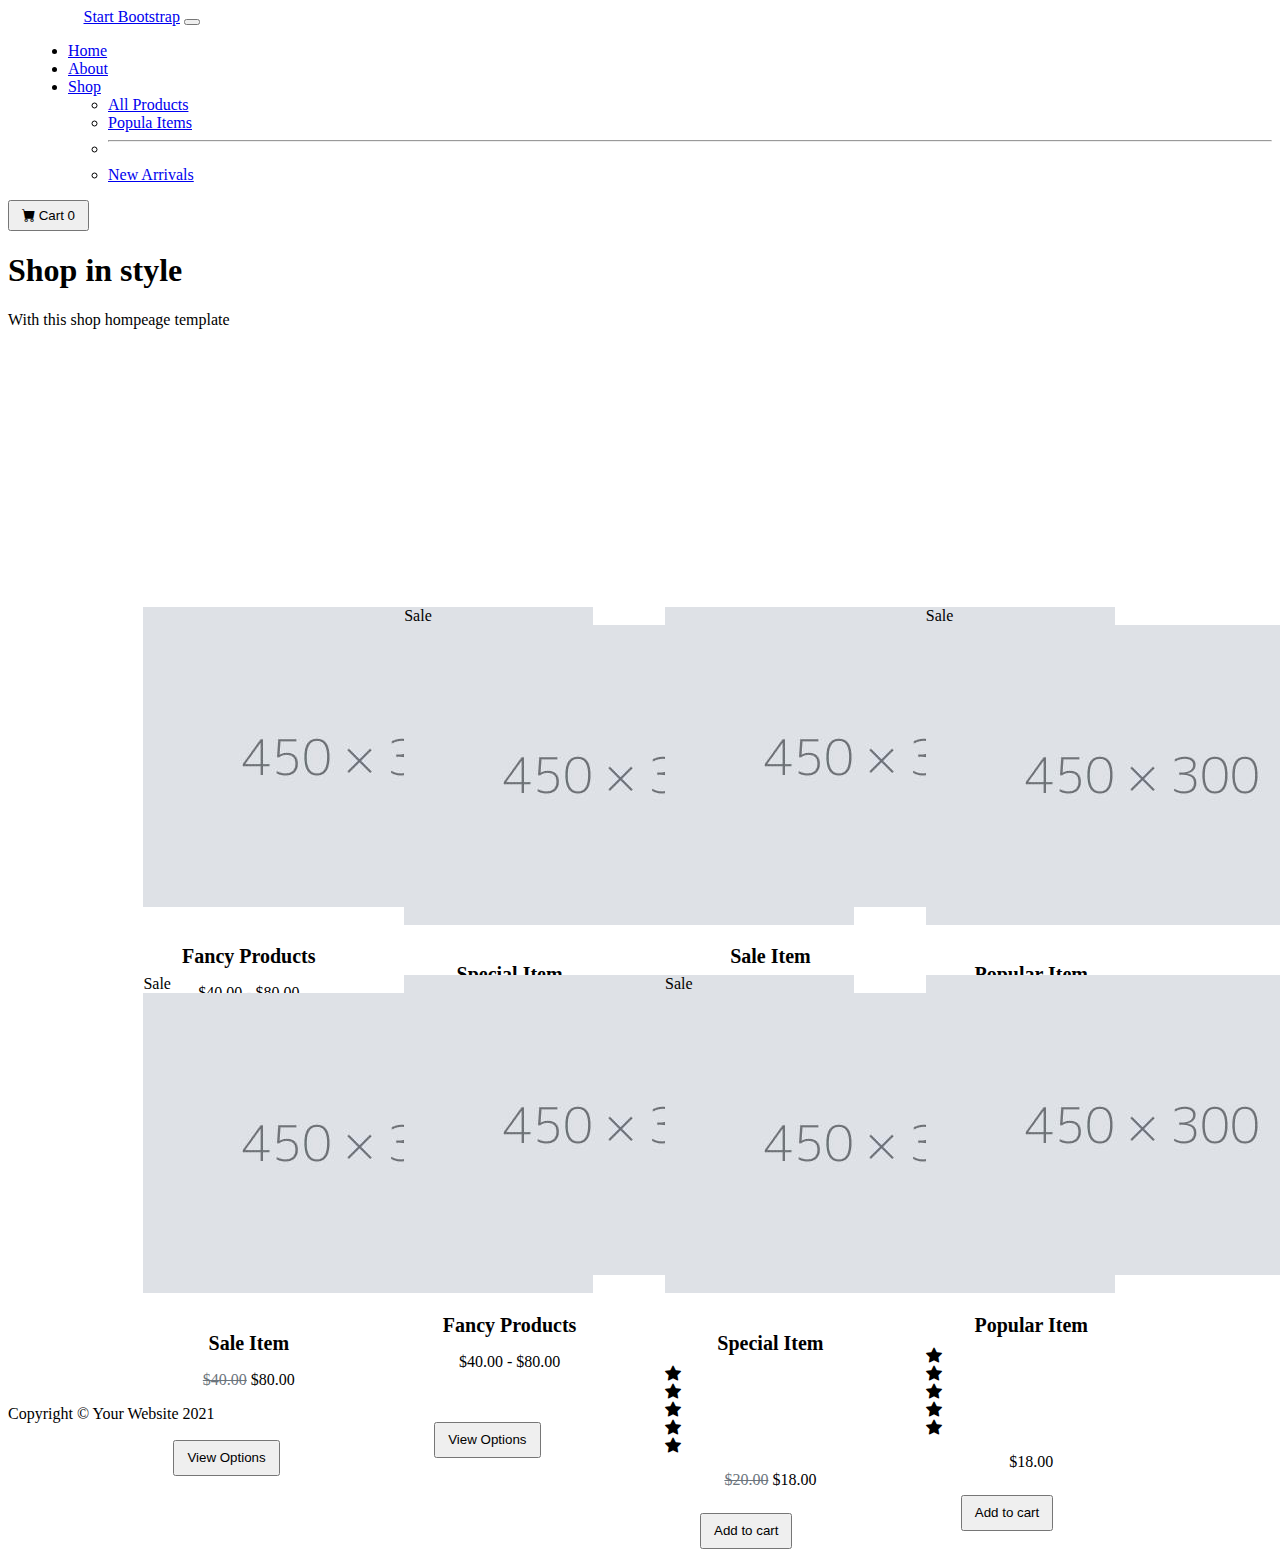
<file: Bootstrap Project-1/index.html>
<!doctype html>
<html lang="en">
  <head>
    <!-- Required meta tags -->
    <meta charset="utf-8">
    <meta name="viewport" content="width=device-width, initial-scale=1">
    <link rel="stylesheet" type="text/css" href="css/style.css">
    <link href="https://cdn.jsdelivr.net/npm/bootstrap@5.0.2/dist/css/bootstrap.min.css" rel="stylesheet" integrity="sha384-EVSTQN3/azprG1Anm3QDgpJLIm9Nao0Yz1ztcQTwFspd3yD65VohhpuuCOmLASjC" crossorigin="anonymous">

    <!-- Bootstrap CSS -->
    <link href="https://cdn.jsdelivr.net/npm/bootstrap@5.0.2/dist/css/bootstrap.min.css" rel="stylesheet" integrity="sha384-EVSTQN3/azprG1Anm3QDgpJLIm9Nao0Yz1ztcQTwFspd3yD65VohhpuuCOmLASjC" crossorigin="anonymous">

    <!-- -----icons bootstrap----- -->
    <link href="https://cdn.jsdelivr.net/npm/bootstrap-icons@1.5.0/font/bootstrap-icons.css" rel="stylesheet" />

    <title>Start Homepage - Bootstrap</title>
  </head>
  <body>
    
    <nav class="navbar navbar-expand-lg navbar-light bg-light">
  <div class="container-fluid">
    <a class="navbar-brand" href="#" id="strap">Start Bootstrap</a>
    <button class="navbar-toggler" type="button" data-bs-toggle="collapse" data-bs-target="#navbarSupportedContent" aria-controls="navbarSupportedContent" aria-expanded="false" aria-label="Toggle navigation">
      <span class="navbar-toggler-icon"></span>
    </button>
    <div class="collapse navbar-collapse" id="navbarSupportedContent">
      <ul class="navbar-nav me-auto mb-2 mb-lg-0" id="item">
        <li class="nav-item" >
          <a class="nav-link active" aria-current="page" href="#">Home</a>
        </li>
        <li class="nav-item">
          <a class="nav-link" href="#">About</a>
        </li>
        <li class="nav-item dropdown">
          <a class="nav-link dropdown-toggle" href="#" id="navbarDropdown" role="button" data-bs-toggle="dropdown" aria-expanded="false">
            Shop
          </a>
          <ul class="dropdown-menu" aria-labelledby="navbarDropdown">
            <li><a class="dropdown-item" href="#">All Products</a></li>
            <li><a class="dropdown-item" href="#">Popula Items</a></li>
            <li><hr class="dropdown-divider"></li>
            <li><a class="dropdown-item" href="#">New Arrivals</a></li>
          </ul>
        </li>
        
      </ul>


      <!-- <form class="d-flex">
        <input class="form-control me-2" type="search" placeholder="Search" aria-label="Search">
        <button class="btn btn-outline-success" type="submit">Search</button>
      </form> -->
      <button class="btn btn-outline-dark" type="submit" id="cart">
                            <i class="bi-cart-fill me-1"></i>
                            Cart
                            <span class="badge bg-dark text-white ms-1 rounded-pill">0</span>
                        </button>
    </div>
  </div>
</nav>

 

<div class="bg-dark text-secondary px-4 py-5 text-center">
    <div class="py-5">
      <div class="text-center text-white">
                    <h1 class="display-4 fw-bolder">Shop in style</h1>
                    <p class="lead fw-normal text-white-50 mb-0">With this shop hompeage template</p>
                </div>
    </div>
  </div>
    


<!-- ---------------cards----------- -->
<section class="sec">
  <div class="container1">
              <div class="card" style="width: 210.8px; height: 320.48031496px;">
            <img src="image/card.png" class="card-img-top" alt="...">
            <div class="card-body">
              <h5 class="card-title"><b>Fancy Products</b></h5>
              <p class="card-text">$40.00 - $80.00</p>
              <button class="btn btn-outline-dark " type="submit" id="btn-card">
                            
                            View Options 
                            
                        </button>
              <!-- <a href="#" class="btn btn-primary">Go somewhere</a> -->
            </div>
          </div>

              <div class="card" style="width: 210.8px; height: 317.48031496px;">
                <div class="badge bg-dark text-white position-absolute" style="top: 0.5rem; right: 0.5rem">Sale</div>
            <img src="image/card.png" class="card-img-top" alt="...">
            <div class="card-body">
              <h5 class="card-title"><b>Special Item</b></h5>
              <div class="d-flex justify-content-center small text-warning mb-2">
                                        <div class="bi-star-fill"></div>
                                        <div class="bi-star-fill"></div>
                                        <div class="bi-star-fill"></div>
                                        <div class="bi-star-fill"></div>
                                        <div class="bi-star-fill"></div>
                                    </div>
              <p class="card-text"><strike>$20.00</strike> $18.00</p>
              <button class="btn btn-outline-dark " type="submit" id="btn-card2" >
                            
                           Add to cart 
                            
                        </button>
              <!-- <a href="#" class="btn btn-primary">Go somewhere</a> -->
            </div>
          </div>

          <div class="card" style="width: 210.8px; height: 317.48031496px;">
            <img src="image/card.png" class="card-img-top" alt="...">
            <div class="card-body">
              <h5 class="card-title"><b>Sale Item</b></h5>
              <p class="card-text"><strike>$40.00</strike> $80.00</p>
              <button class="btn btn-outline-dark " type="submit" id="btn-card">
                            
                            View Options 
                            
                        </button>
              <!-- <a href="#" class="btn btn-primary">Go somewhere</a> -->
            </div>
          </div>

          <div class="card" style="width: 210.8px; height: 317.48031496px;">
            <div class="badge bg-dark text-white position-absolute" style="top: 0.5rem; right: 0.5rem">Sale</div>
            <img src="image/card.png" class="card-img-top" alt="...">
            <div class="card-body">
              <h5 class="card-title"><b>Popular Item</b></h5>
              <div class="d-flex justify-content-center small text-warning mb-2">
                                        <div class="bi-star-fill"></div>
                                        <div class="bi-star-fill"></div>
                                        <div class="bi-star-fill"></div>
                                        <div class="bi-star-fill"></div>
                                        <div class="bi-star-fill"></div>
                                    </div>
              <p class="card-text"> $18.00</p>
              <button class="btn btn-outline-dark " type="submit" id="btn-card2" >
                            
                           Add to cart 
                            
                        </button>
              <!-- <a href="#" class="btn btn-primary">Go somewhere</a> -->
            </div>
          </div>

  </div>



  <!-- ----------------------row 2 card-------------------- -->
<div class="container2">
  <div class="card" style="width: 210.8px; height: 320.48031496px;">
            <div class="badge bg-dark text-white position-absolute" style="top: 0.5rem; right: 0.5rem">Sale</div>
            <img src="image/card.png" class="card-img-top" alt="...">
            <div class="card-body">
             <h5 class="card-title"><b>Sale Item</b></h5>
              <p class="card-text"><strike>$40.00</strike> $80.00</p>
              <button class="btn btn-outline-dark " type="submit" id="btn-card">
                            
                            View Options 
                            
                        </button>
              
              <!-- <a href="#" class="btn btn-primary">Go somewhere</a> -->
            </div>
          </div>

              <div class="card" style="width: 210.8px; height: 317.48031496px;">
            <img src="image/card.png" class="card-img-top" alt="...">
            <div class="card-body">
              <h5 class="card-title"><b>Fancy Products</b></h5>
              <p class="card-text">$40.00 - $80.00</p>
              <button class="btn btn-outline-dark " type="submit" id="btn-card">
                            
                            View Options 
                            
                        </button>
              <!-- <a href="#" class="btn btn-primary">Go somewhere</a> -->
            </div>
          </div>

          <div class="card" style="width: 210.8px; height: 317.48031496px;">
            <div class="badge bg-dark text-white position-absolute" style="top: 0.5rem; right: 0.5rem">Sale</div>
            <img src="image/card.png" class="card-img-top" alt="...">
            <div class="card-body">
              <h5 class="card-title"><b>Special Item</b></h5>
              <div class="d-flex justify-content-center small text-warning mb-2">
                                        <div class="bi-star-fill"></div>
                                        <div class="bi-star-fill"></div>
                                        <div class="bi-star-fill"></div>
                                        <div class="bi-star-fill"></div>
                                        <div class="bi-star-fill"></div>
                                    </div>
              <p class="card-text"><strike>$20.00</strike> $18.00</p>
              <button class="btn btn-outline-dark " type="submit" id="btn-card2" >
                            
                           Add to cart 
                            
                        </button>
              <!-- <a href="#" class="btn btn-primary">Go somewhere</a> -->
            </div>
          </div>

          <div class="card" style="width: 210.8px; height: 317.48031496px;">
            <img src="image/card.png" class="card-img-top" alt="...">
            <div class="card-body">
             <h5 class="card-title"><b>Popular Item</b></h5>
              <div class="d-flex justify-content-center small text-warning mb-2">
                                        <div class="bi-star-fill"></div>
                                        <div class="bi-star-fill"></div>
                                        <div class="bi-star-fill"></div>
                                        <div class="bi-star-fill"></div>
                                        <div class="bi-star-fill"></div>
                                    </div>
              <p class="card-text"> $18.00</p>
              <button class="btn btn-outline-dark " type="submit" id="btn-card2" >
                            
                           Add to cart 
                            
                        </button>
              <!-- <a href="#" class="btn btn-primary">Go somewhere</a> -->
            </div>
          </div>
  </div>
</section>


<footer class="py-5 bg-dark footer">
            <div class="container"><p class="m-0 text-center text-white">Copyright © Your Website 2021</p></div>
        </footer>
    <!-- Optional JavaScript; choose one of the two! -->

    <!-- Option 1: Bootstrap Bundle with Popper -->
    <script src="https://cdn.jsdelivr.net/npm/bootstrap@5.0.2/dist/js/bootstrap.bundle.min.js" integrity="sha384-MrcW6ZMFYlzcLA8Nl+NtUVF0sA7MsXsP1UyJoMp4YLEuNSfAP+JcXn/tWtIaxVXM" crossorigin="anonymous"></script>

    <!-- Option 2: Separate Popper and Bootstrap JS -->
    <!--
    <script src="https://cdn.jsdelivr.net/npm/@popperjs/core@2.9.2/dist/umd/popper.min.js" integrity="sha384-IQsoLXl5PILFhosVNubq5LC7Qb9DXgDA9i+tQ8Zj3iwWAwPtgFTxbJ8NT4GN1R8p" crossorigin="anonymous"></script>
    <script src="https://cdn.jsdelivr.net/npm/bootstrap@5.0.2/dist/js/bootstrap.min.js" integrity="sha384-cVKIPhGWiC2Al4u+LWgxfKTRIcfu0JTxR+EQDz/bgldoEyl4H0zUF0QKbrJ0EcQF" crossorigin="anonymous"></script>
    -->
  </body>
</html>
</file>
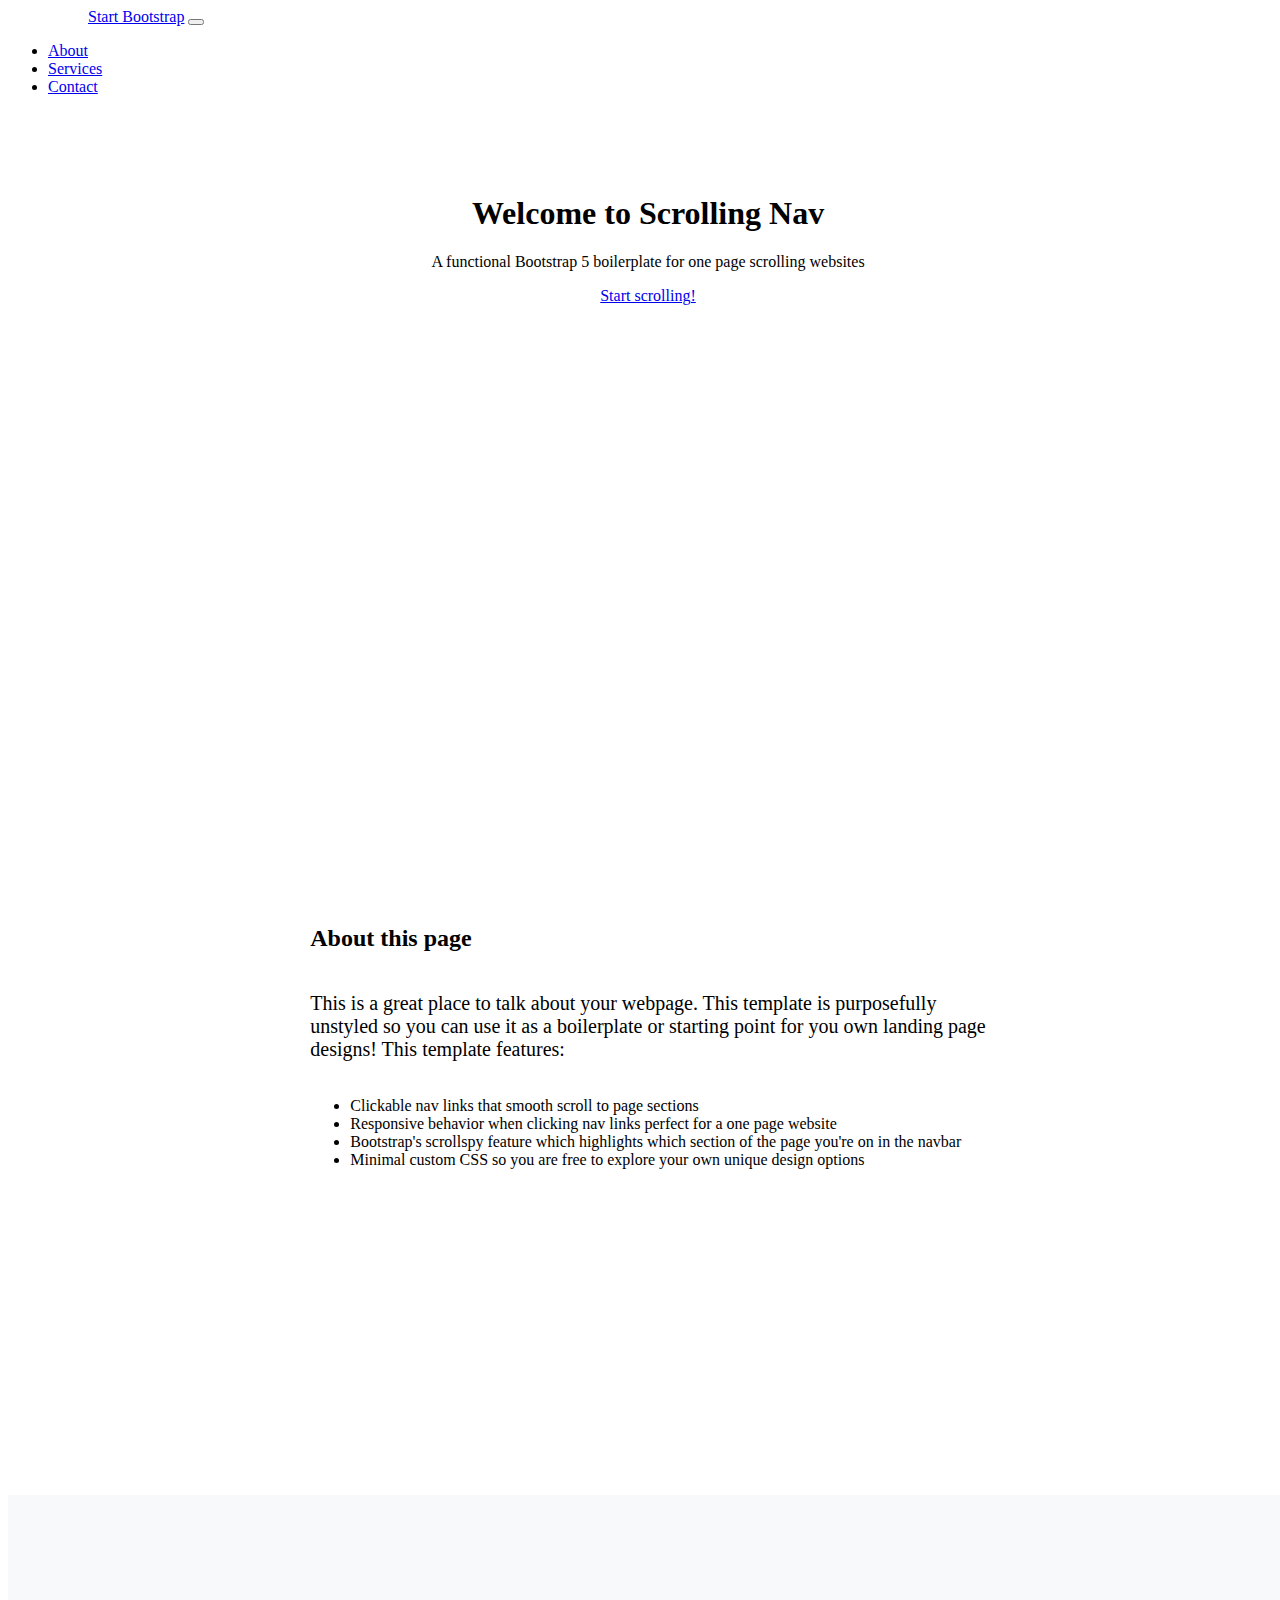
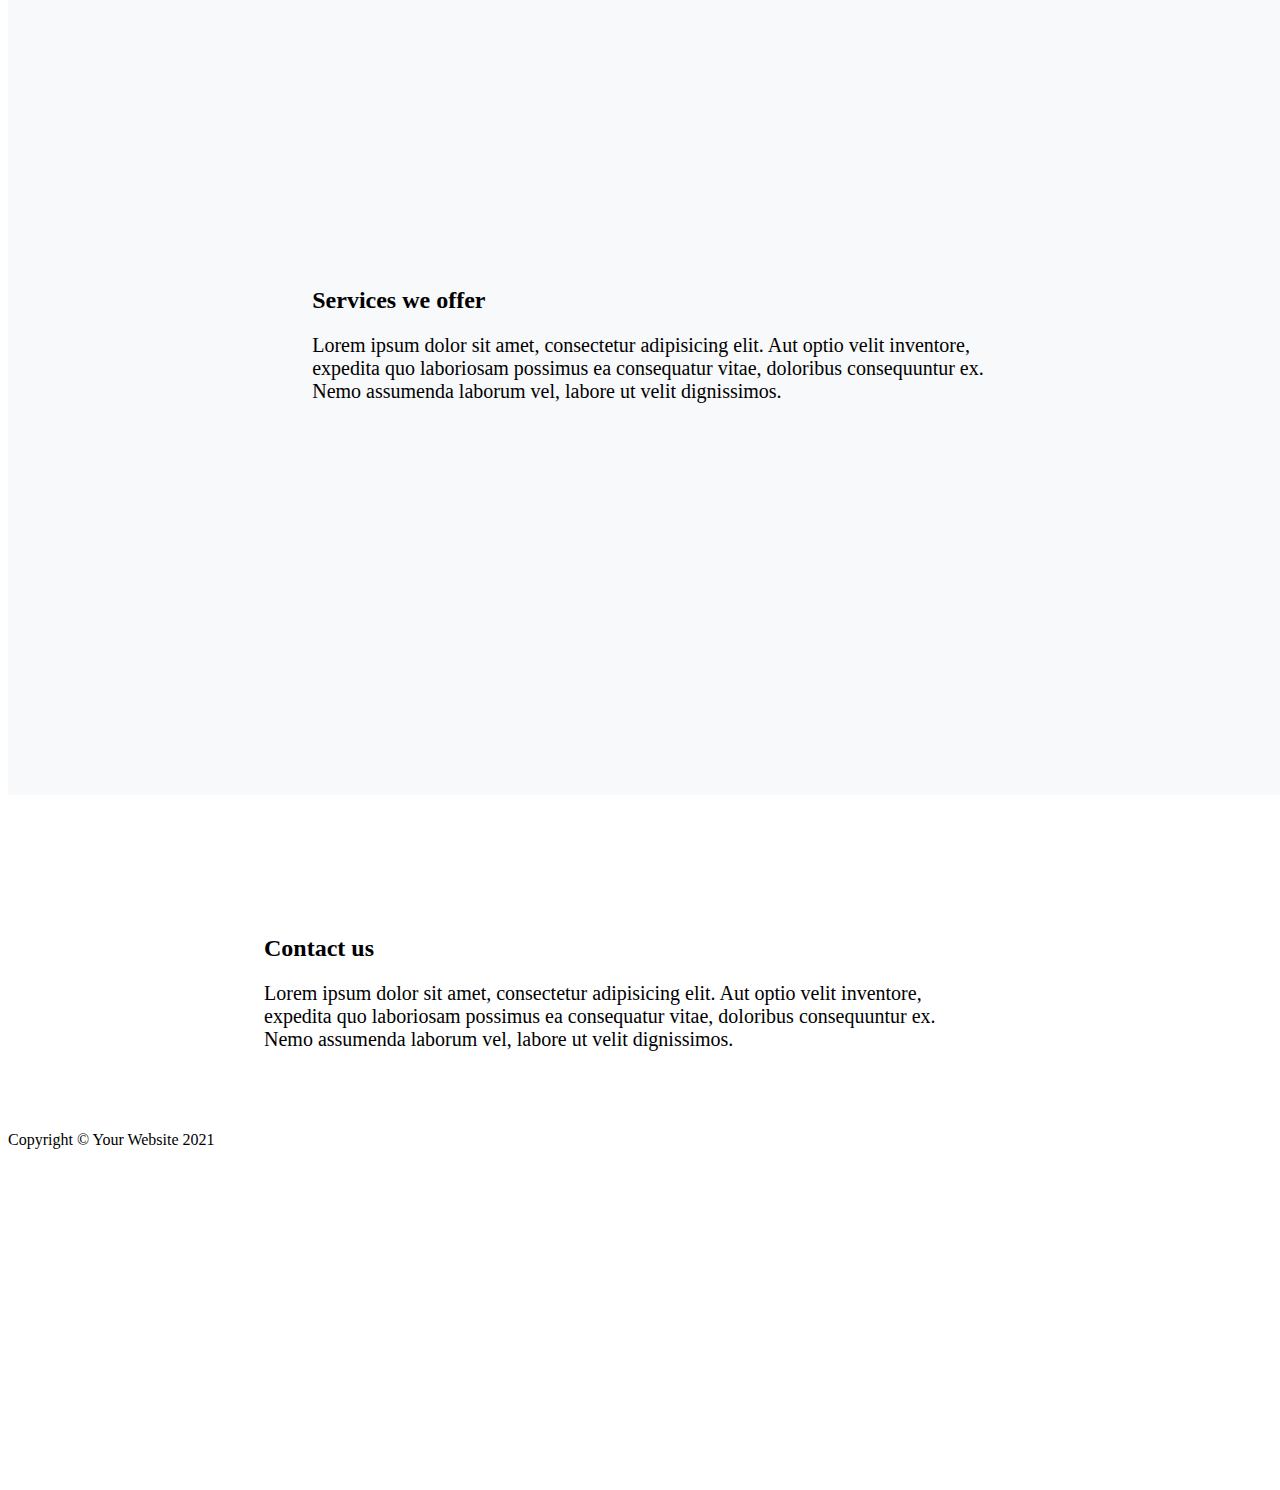
<file: Bootstrap Project-2 Scrolling Webpage/index.html>
<!doctype html>
<html lang="en">
  <head>
    <!-- Required meta tags -->
    <meta charset="utf-8">
    <meta name="viewport" content="width=device-width, initial-scale=1">
    <link rel="stylesheet" type="text/css" href="style.css">

    <!-- Bootstrap CSS -->
    <link href="https://cdn.jsdelivr.net/npm/bootstrap@5.1.0/dist/css/bootstrap.min.css" rel="stylesheet" integrity="sha384-KyZXEAg3QhqLMpG8r+8fhAXLRk2vvoC2f3B09zVXn8CA5QIVfZOJ3BCsw2P0p/We" crossorigin="anonymous">

    <title>Scrolling Nav-Template</title>
  </head>
  <body>
    <nav class="navbar navbar-expand-md navbar-dark fixed-top bg-dark">
    <div class="container-fluid">
      <a class="navbar-brand" href="#">Start Bootstrap</a>
      <button class="navbar-toggler" type="button" data-bs-toggle="collapse" data-bs-target="#navbarCollapse" aria-controls="navbarCollapse" aria-expanded="false" aria-label="Toggle navigation">
        <span class="navbar-toggler-icon"></span>
      </button>
      <div class="collapse navbar-collapse" id="navbarCollapse" >
        <ul class="navbar-nav me-auto mb-2 mb-md-0" >
          <li class="nav-item">
            <a class="nav-link " aria-current="page" href="#about">About</a>
          </li>
          <li class="nav-item">
            <a class="nav-link" href="#services">Services</a>
          </li>
          <li class="nav-item">
            <a class="nav-link " href="#contact" >Contact</a>
          </li>
        </ul>
        <!-- <form class="d-flex">
          <input class="form-control me-2" type="search" placeholder="Search" aria-label="Search">
          <button class="btn btn-outline-success" type="submit">Search</button>
        </form> -->

      </div>
    </div>
  </nav>

<div class="main">
      <div class="p-4 p-md-5 mb-4 text-white rounded bg-primary text-center">
        <!-- <div class="col-md-6 px-0"> -->
        <div class="container-1">
          <h1 class="fw-bolder">Welcome to Scrolling Nav</h1>
          <p class="lead">A functional Bootstrap 5 boilerplate for one page scrolling websites</p>
          <a class="btn btn-lg btn-light" href="#about">Start scrolling!</a>
        </div>  
        <!-- </div> -->
      </div>

     <div class="about-container" id="about">
        <section>
          <div class=" bg" >  
          <div class="center">
         <h2 class="bell">About this page</h2>
         <p class="para" id="hell2">This is a great place to talk about your webpage. This template is purposefully <br> unstyled so you can use it as a boilerplate or starting point for you own landing page <br>designs! This template features:</p>
         <ul >
           <li>Clickable nav links that smooth scroll to page sections</li>
           <li>Responsive behavior when clicking nav links perfect for a one page website</li>
           <li>Bootstrap's scrollspy feature which highlights which section of the page you're on in the navbar</li>
           <li>Minimal custom CSS so you are free to explore your own unique design options</li>
         </ul>
       </div> 
       </div>
        </section>

      <div class="about-services" id="services">  
        <div class="center">
        <section >
          <h2 class="bell">Services we offer</h2>
         <p class="para" id="hell2">Lorem ipsum dolor sit amet, consectetur adipisicing elit. Aut optio velit inventore,<br> expedita quo laboriosam possimus ea consequatur vitae, doloribus consequuntur ex. <br>Nemo assumenda laborum vel, labore ut velit dignissimos.</p>
        </section>
      </div>
       </div>


       <div class="about-contact" id="contact">  
        <section>
          <h2 class="contact">Contact us</h2>

         <p class="para" id="hell">Lorem ipsum dolor sit amet, consectetur adipisicing elit. Aut optio velit inventore,<br> expedita quo laboriosam possimus ea consequatur vitae, doloribus consequuntur ex. <br>Nemo assumenda laborum vel, labore ut velit dignissimos.</p>
        </section>
        <footer class="py-5 bg-dark footer">
                <div class="container"><p class="m-0 text-center text-white">Copyright © Your Website 2021</p></div>
            </footer>
    </div>
</div>


    
 

    <!-- Optional JavaScript; choose one of the two! -->

    <!-- Option 1: Bootstrap Bundle with Popper -->
    <script src="https://cdn.jsdelivr.net/npm/bootstrap@5.1.0/dist/js/bootstrap.bundle.min.js" integrity="sha384-U1DAWAznBHeqEIlVSCgzq+c9gqGAJn5c/t99JyeKa9xxaYpSvHU5awsuZVVFIhvj" crossorigin="anonymous"></script>

    <!-- Option 2: Separate Popper and Bootstrap JS -->
    <!--
    <script src="https://cdn.jsdelivr.net/npm/@popperjs/core@2.9.3/dist/umd/popper.min.js" integrity="sha384-eMNCOe7tC1doHpGoWe/6oMVemdAVTMs2xqW4mwXrXsW0L84Iytr2wi5v2QjrP/xp" crossorigin="anonymous"></script>
    <script src="https://cdn.jsdelivr.net/npm/bootstrap@5.1.0/dist/js/bootstrap.min.js" integrity="sha384-cn7l7gDp0eyniUwwAZgrzD06kc/tftFf19TOAs2zVinnD/C7E91j9yyk5//jjpt/" crossorigin="anonymous"></script>
    -->
  </body>
</html>
</file>
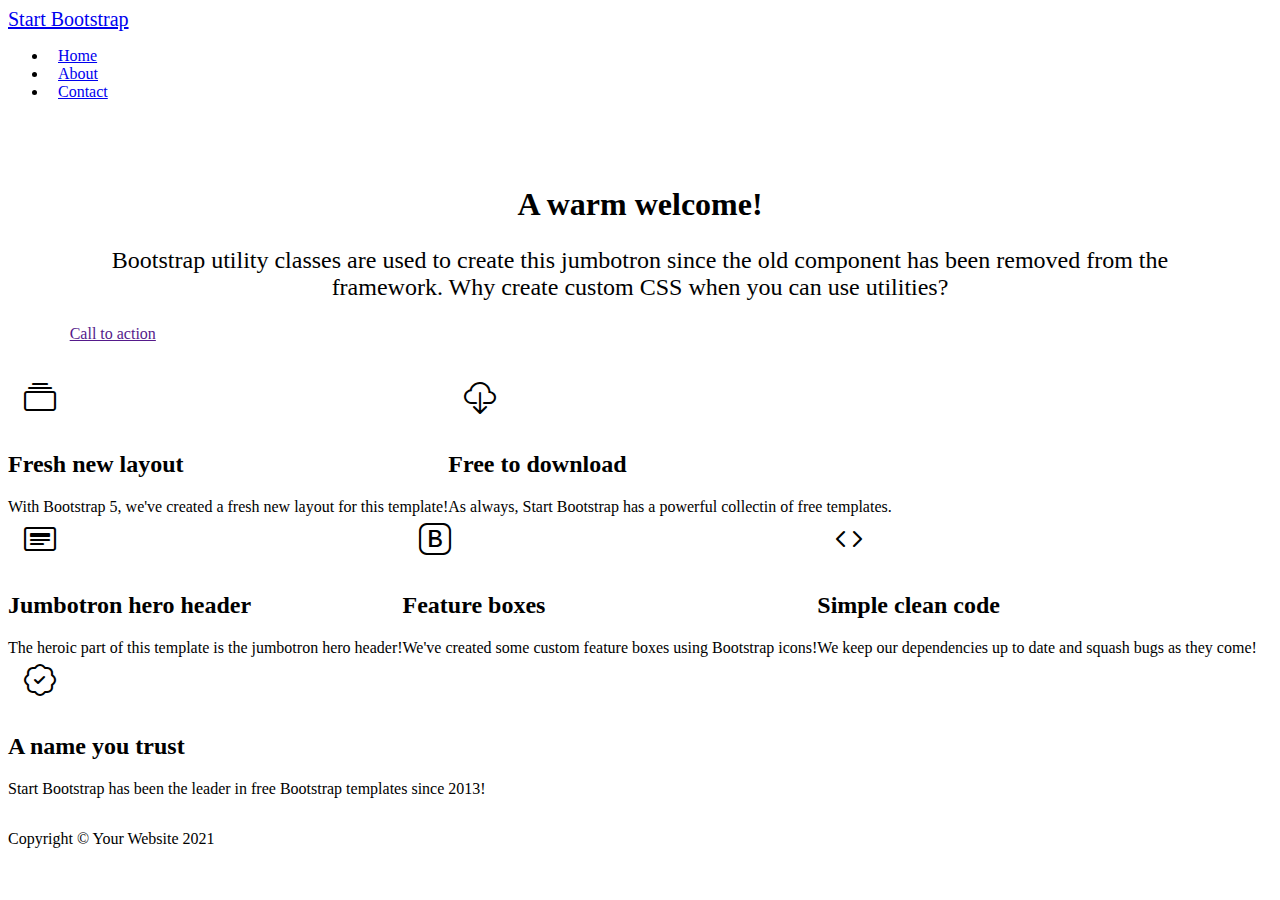
<file: Bootstrap Project-5 Heoric Feature/index.html>
<!doctype html>
<html lang="en">
  <head>
    <!-- Required meta tags -->
    <meta charset="utf-8">
    <meta name="viewport" content="width=device-width, initial-scale=1">

    <!-- Bootstrap CSS -->
    <link href="https://cdn.jsdelivr.net/npm/bootstrap@5.1.0/dist/css/bootstrap.min.css" rel="stylesheet" integrity="sha384-KyZXEAg3QhqLMpG8r+8fhAXLRk2vvoC2f3B09zVXn8CA5QIVfZOJ3BCsw2P0p/We" crossorigin="anonymous">
    <link rel="stylesheet" href="style.css">
    <link rel="stylesheet" href="https://cdn.jsdelivr.net/npm/bootstrap-icons@1.5.0/font/bootstrap-icons.css">
    <title>Heoric Feature - Bootstrap Template</title>
  </head>
  <body>
    <div class="px-3 py-2 bg-dark text-white">
        <div class="container">
          <div class="d-flex flex-wrap align-items-center justify-content-center justify-content-lg-start">
            <a href="/" class="d-flex align-items-center my-2 my-lg-0 me-lg-auto text-white text-decoration-none start">
             Start Bootstrap <!-- <svg class="bi me-2" width="40" height="32" role="img" aria-label="Bootstrap"><use xlink:href="#bootstrap"></use></svg> -->
            </a>
  
            <ul class="nav col-12 col-lg-auto my-2 justify-content-center my-md-0 text-small">
              <li>
                <a href="#" class="nav-link text-white">
                  <!-- <svg class="bi d-block mx-auto mb-1" width="24" height="24"><use xlink:href="#home"></use></svg> -->
                  Home
                </a>
              </li>
              <li>
                <a href="#" class="nav-link text-secondary">
                  <!-- <svg class="bi d-block mx-auto mb-1" width="24" height="24"><use xlink:href="#speedometer2"></use></svg> -->
                  About
                </a>
              </li>
              <li>
                <a href="#" class="nav-link text-secondary">
                  <!-- <svg class="bi d-block mx-auto mb-1" width="24" height="24"><use xlink:href="#table"></use></svg> -->
                 Contact
                </a>
              </li>
              
            </ul>
          </div>
        </div>
      </div>

    <header class="py-5 " >
        <div class="container1 bg-light">
           <div class="border-0 text-center ">
            <div class="main m-4 m-lg-5">
                <h1 class="text">A warm welcome!</h1>
                <p class="para">Bootstrap utility classes are used to create this jumbotron since the old
             component has been removed from the framework. Why create custom CSS when you can use utilities?</p>
             <a class="btn btn-primary btn-lg" href="">Call to action</a>
            </div>
           </div> 
        </div>
    </header>

    <section class="pt-4">
        <div class="container px-lg-5">
            
            <div class="row gx-lg-5">
                <div class="col-lg-6 col-xxl-4 mb-5">
                    <div class="card bg-light border-0 h-100">
                        <div class="card-body text-center p-4 p-lg-5 pt-0 pt-lg-0">
                            <div class="feature bg-primary bg-gradient text-white rounded-3 mb-4 mt-n4"><i class="bi bi-collection"></i></div>
                            <h2 class="fs-4 fw-bold">Fresh new layout</h2>
                            <p class="mb-0">With Bootstrap 5, we've created a fresh new layout for this template!</p>
                        </div>
                    </div>
                </div>
                <div class="col-lg-6 col-xxl-4 mb-5">
                    <div class="card bg-light border-0 h-100">
                        <div class="card-body text-center p-4 p-lg-5 pt-0 pt-lg-0">
                            <div class="feature bg-primary bg-gradient text-white rounded-3 mb-4 mt-n4"><i class="bi bi-cloud-download"></i></div>
                            <h2 class="fs-4 fw-bold">Free to download</h2>
                            <p class="mb-0">As always, Start Bootstrap has a powerful collectin of free templates.</p>
                        </div>
                    </div>
                </div>
                <div class="col-lg-6 col-xxl-4 mb-5">
                    <div class="card bg-light border-0 h-100">
                        <div class="card-body text-center p-4 p-lg-5 pt-0 pt-lg-0">
                            <div class="feature bg-primary bg-gradient text-white rounded-3 mb-4 mt-n4"><i class="bi bi-card-heading"></i></div>
                            <h2 class="fs-4 fw-bold">Jumbotron hero header</h2>
                            <p class="mb-0">The heroic part of this template is the jumbotron hero header!</p>
                        </div>
                    </div>
                </div>
                <div class="col-lg-6 col-xxl-4 mb-5">
                    <div class="card bg-light border-0 h-100">
                        <div class="card-body text-center p-4 p-lg-5 pt-0 pt-lg-0">
                            <div class="feature bg-primary bg-gradient text-white rounded-3 mb-4 mt-n4"><i class="bi bi-bootstrap"></i></div>
                            <h2 class="fs-4 fw-bold">Feature boxes</h2>
                            <p class="mb-0">We've created some custom feature boxes using Bootstrap icons!</p>
                        </div>
                    </div>
                </div>
                <div class="col-lg-6 col-xxl-4 mb-5">
                    <div class="card bg-light border-0 h-100">
                        <div class="card-body text-center p-4 p-lg-5 pt-0 pt-lg-0">
                            <div class="feature bg-primary bg-gradient text-white rounded-3 mb-4 mt-n4"><i class="bi bi-code"></i></div>
                            <h2 class="fs-4 fw-bold">Simple clean code</h2>
                            <p class="mb-0">We keep our dependencies up to date and squash bugs as they come!</p>
                        </div>
                    </div>
                </div>
                <div class="col-lg-6 col-xxl-4 mb-5">
                    <div class="card bg-light border-0 h-100">
                        <div class="card-body text-center p-4 p-lg-5 pt-0 pt-lg-0">
                            <div class="feature bg-primary bg-gradient text-white rounded-3 mb-4 mt-n4"><i class="bi bi-patch-check"></i></div>
                            <h2 class="fs-4 fw-bold">A name you trust</h2>
                            <p class="mb-0">Start Bootstrap has been the leader in free Bootstrap templates since 2013!</p>
                        </div>
                    </div>
                </div>
            </div>
        </div>
    </section>

    <footer class="py-5 bg-dark">
            <div class="container"><p class="m-0 text-center text-white">Copyright © Your Website 2021</p></div>
        </footer>
   

    <!-- Optional JavaScript; choose one of the two! -->

    <!-- Option 1: Bootstrap Bundle with Popper -->
    <script src="https://cdn.jsdelivr.net/npm/bootstrap@5.1.0/dist/js/bootstrap.bundle.min.js" integrity="sha384-U1DAWAznBHeqEIlVSCgzq+c9gqGAJn5c/t99JyeKa9xxaYpSvHU5awsuZVVFIhvj" crossorigin="anonymous"></script>

    <!-- Option 2: Separate Popper and Bootstrap JS -->
    <!--
    <script src="https://cdn.jsdelivr.net/npm/@popperjs/core@2.9.3/dist/umd/popper.min.js" integrity="sha384-eMNCOe7tC1doHpGoWe/6oMVemdAVTMs2xqW4mwXrXsW0L84Iytr2wi5v2QjrP/xp" crossorigin="anonymous"></script>
    <script src="https://cdn.jsdelivr.net/npm/bootstrap@5.1.0/dist/js/bootstrap.min.js" integrity="sha384-cn7l7gDp0eyniUwwAZgrzD06kc/tftFf19TOAs2zVinnD/C7E91j9yyk5//jjpt/" crossorigin="anonymous"></script>
    -->
  </body>
</html>
</file>
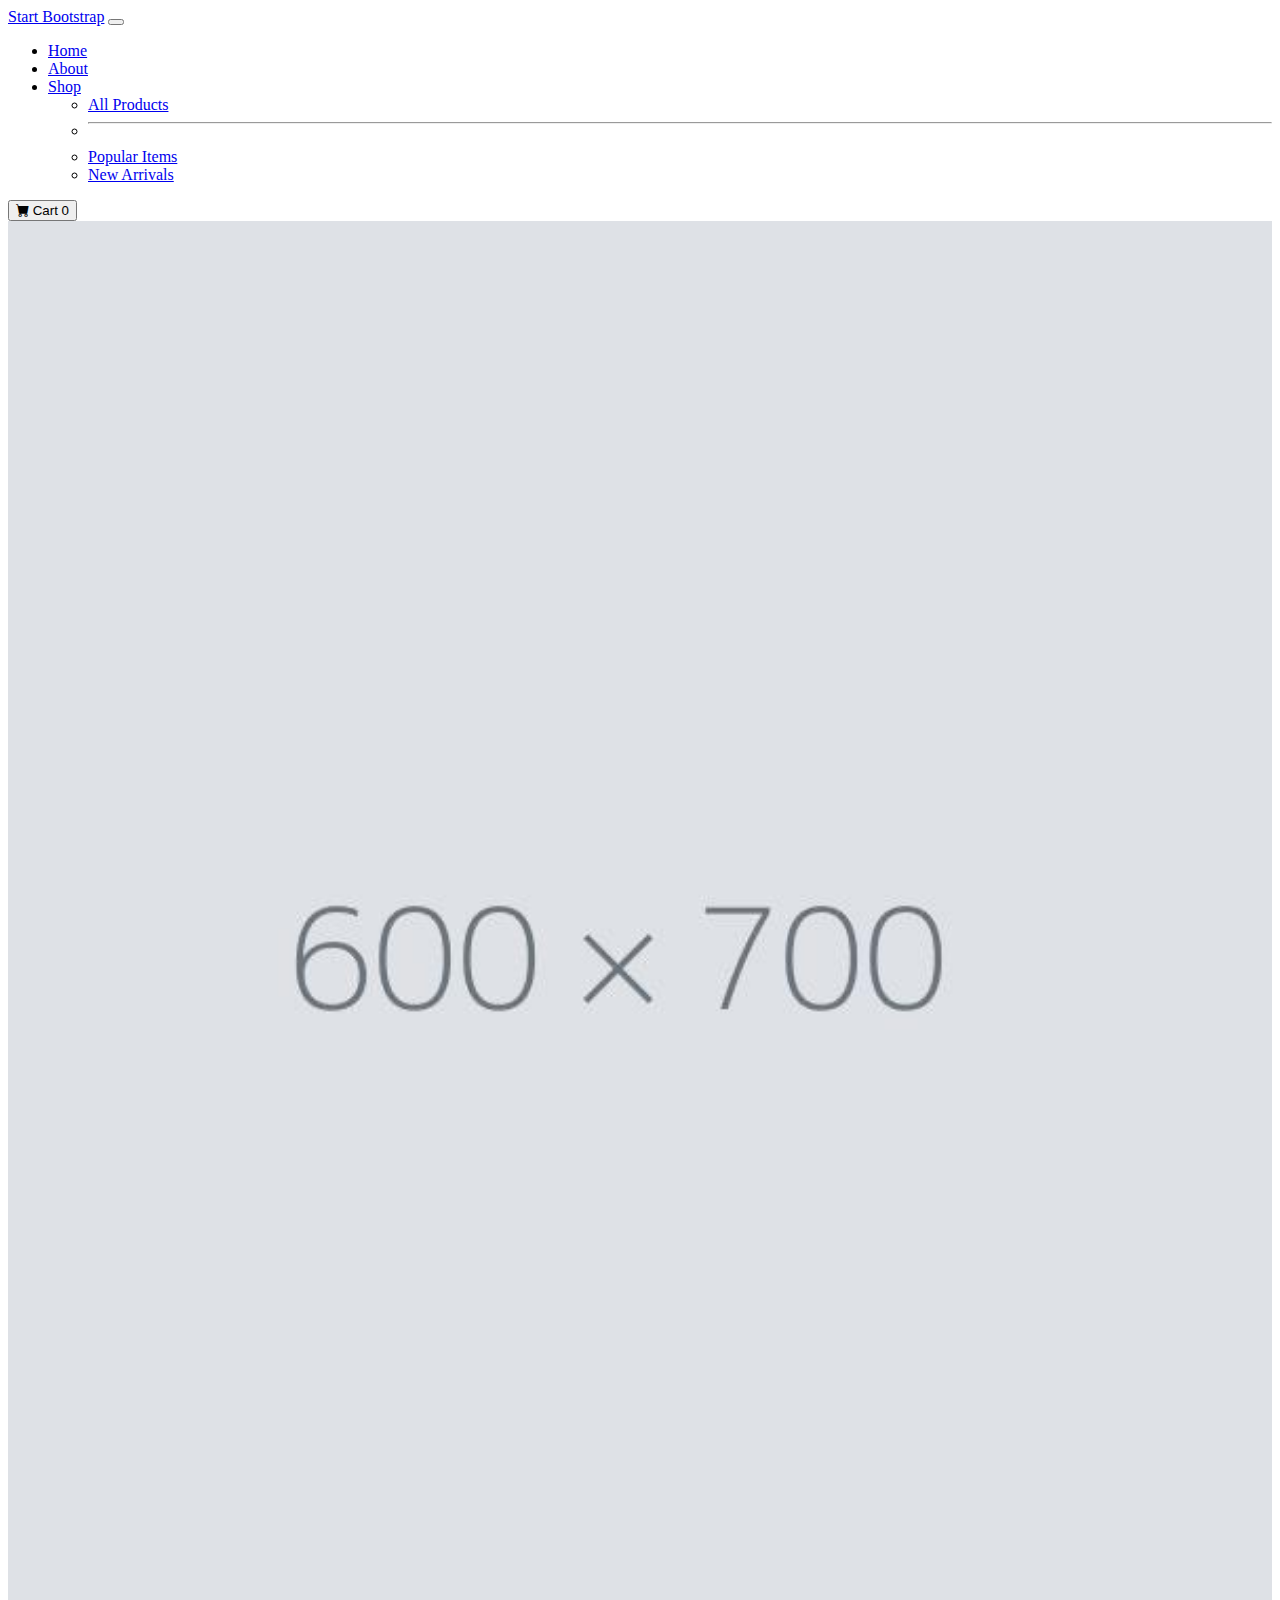
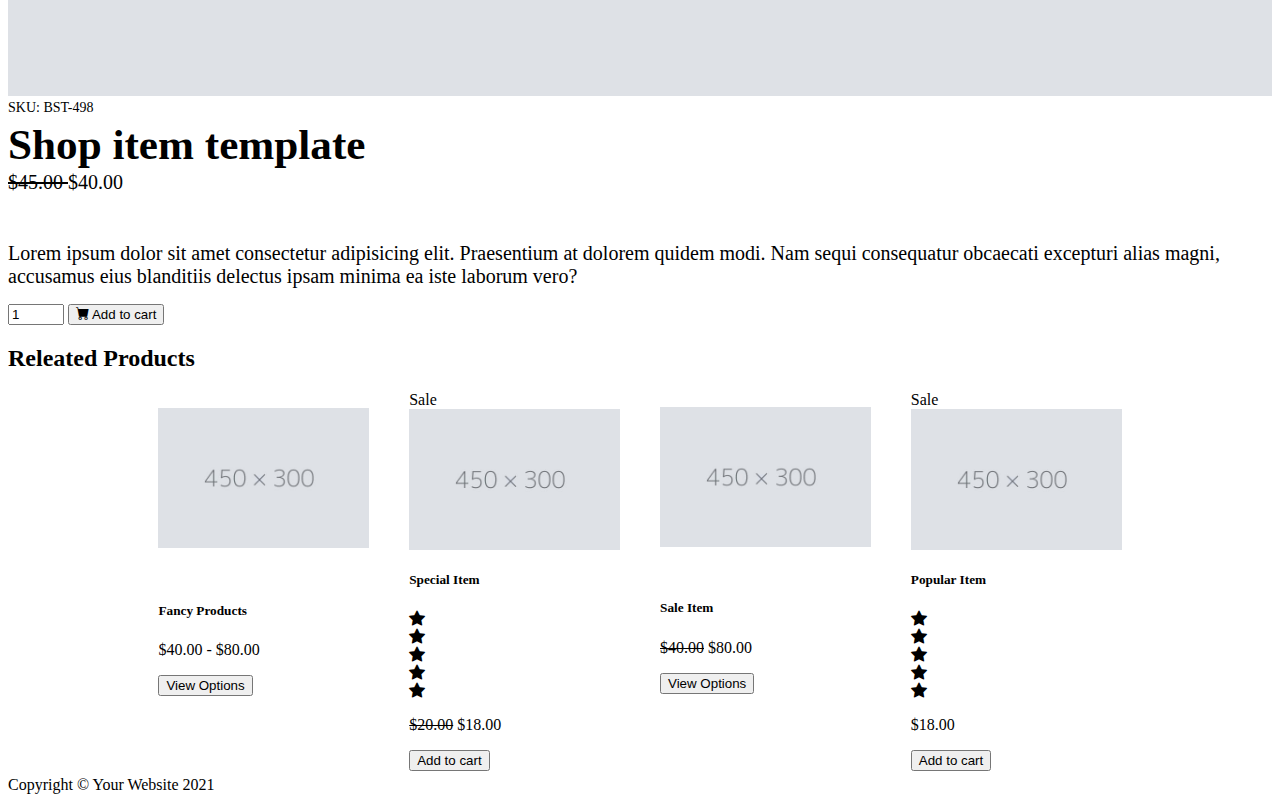
<file: Bootstrap Project-6 Shop Item/index.html>
<!doctype html>
<html lang="en">
  <head>
    <!-- Required meta tags -->
    <meta charset="utf-8">
    <meta name="viewport" content="width=device-width, initial-scale=1">

    <!-- Bootstrap CSS -->
    <link href="https://cdn.jsdelivr.net/npm/bootstrap@5.0.2/dist/css/bootstrap.min.css" rel="stylesheet" integrity="sha384-EVSTQN3/azprG1Anm3QDgpJLIm9Nao0Yz1ztcQTwFspd3yD65VohhpuuCOmLASjC" crossorigin="anonymous">
    <link rel="stylesheet" href="style.css">
    <link rel="stylesheet" href="https://cdn.jsdelivr.net/npm/bootstrap-icons@1.5.0/font/bootstrap-icons.css">

    <title>Shop Item - Template</title>
  </head>
  <body>
    <nav class="navbar navbar-expand-lg navbar-light bg-light">
        <div class="container px-4 px-lg-5">
            <a class="navbar-brand" href="#!">Start Bootstrap</a>
            <button class="navbar-toggler" type="button" data-bs-toggle="collapse" data-bs-target="#navbarSupportedContent" aria-controls="navbarSupportedContent" aria-expanded="false" aria-label="Toggle navigation"><span class="navbar-toggler-icon"></span></button>
            <div class="collapse navbar-collapse" id="navbarSupportedContent">
                <ul class="navbar-nav me-auto mb-2 mb-lg-0 ms-lg-4">
                    <li class="nav-item"><a class="nav-link active" aria-current="page" href="#!">Home</a></li>
                    <li class="nav-item"><a class="nav-link" href="#!">About</a></li>
                    <li class="nav-item dropdown">
                        <a class="nav-link dropdown-toggle" id="navbarDropdown" href="#" role="button" data-bs-toggle="dropdown" aria-expanded="false">Shop</a>
                        <ul class="dropdown-menu" aria-labelledby="navbarDropdown">
                            <li><a class="dropdown-item" href="#!">All Products</a></li>
                            <li><hr class="dropdown-divider"></li>
                            <li><a class="dropdown-item" href="#!">Popular Items</a></li>
                            <li><a class="dropdown-item" href="#!">New Arrivals</a></li>
                        </ul>
                    </li>
                </ul>
                <form class="d-flex">
                    <button class="btn btn-outline-dark" type="submit">
                        <i class="bi-cart-fill me-1"></i>
                        Cart
                        <span class="badge bg-dark text-white ms-1 rounded-pill">0</span>
                    </button>
                </form>
            </div>
        </div>
    </nav>


    <div class="container ">
       
            <div class="row py-5">
              <div class="col-sm-12 col-md-6  ">
               <img src="img/dummy.png" alt="" style="width:100%">
               
              </div>
              <div class="col-sm-12 col-md-6 d-flex align-items-center">
                <div class="">
                <div class="text1">SKU: BST-498</div>
                <div class="text2">Shop item template</div>
                <div class="text3"><strike>$45.00 </strike> <span> $40.00</span></div>
                <div class="text4">Lorem ipsum dolor sit amet consectetur adipisicing elit. Praesentium at
                 dolorem quidem modi. Nam sequi consequatur obcaecati excepturi alias magni, accusamus 
                 eius blanditiis delectus ipsam minima ea iste laborum vero?</div>


                 <div class="d-flex">
                    <input class="form-control text-center me-3" id="inputQuantity" type="num" value="1" style="max-width: 3rem">
                    <button class="btn btn-outline-dark flex-shrink-0" type="button">
                        <i class="bi-cart-fill me-1"></i>
                        Add to cart
                    </button>
                </div>
              </div>
            </div>
            </div>
            
       


<!-- -------------Releated Products -->


<section class="py-5">
    <div class="container">
        <h2 class="fw-bolder mb-4  text-center"  >Releated Products</h2>
    

        <div class="sec">
            <div class="container3">
                        <div class="card" style="width: 210.8px; height: 320.48031496px;">
                    <img src="img/dummy2.png" class="card-img-top" alt="...">
                    <div class="card-body">
                        <h5 class="card-title"><b>Fancy Products</b></h5>
                        <p class="card-text">$40.00 - $80.00</p>
                        <button class="btn btn-outline-dark " type="submit" id="btn-card">
                                    
                                    View Options 
                                    
                                </button>
                        <!-- <a href="#" class="btn btn-primary">Go somewhere</a> -->
                    </div>
                    </div>
        
                        <div class="card" style="width: 210.8px; height: 317.48031496px;">
                        <div class="badge bg-dark text-white position-absolute" style="top: 0.5rem; right: 0.5rem">Sale</div>
                    <img src="img/dummy2.png" class="card-img-top" alt="...">
                    <div class="card-body">
                        <h5 class="card-title"><b>Special Item</b></h5>
                        <div class="d-flex justify-content-center small text-warning mb-2">
                                                <div class="bi-star-fill"></div>
                                                <div class="bi-star-fill"></div>
                                                <div class="bi-star-fill"></div>
                                                <div class="bi-star-fill"></div>
                                                <div class="bi-star-fill"></div>
                                            </div>
                        <p class="card-text"><strike>$20.00</strike> $18.00</p>
                        <button class="btn btn-outline-dark " type="submit" id="btn-card2" >
                                    
                                    Add to cart 
                                    
                                </button>
                        <!-- <a href="#" class="btn btn-primary">Go somewhere</a> -->
                    </div>
                    </div>
        
                    <div class="card" style="width: 210.8px; height: 317.48031496px;">
                    <img src="img/dummy2.png" class="card-img-top" alt="...">
                    <div class="card-body">
                        <h5 class="card-title"><b>Sale Item</b></h5>
                        <p class="card-text"><strike>$40.00</strike> $80.00</p>
                        <button class="btn btn-outline-dark " type="submit" id="btn-card">
                                    
                                    View Options 
                                    
                                </button>
                        <!-- <a href="#" class="btn btn-primary">Go somewhere</a> -->
                    </div>
                    </div>
        
                    <div class="card" style="width: 210.8px; height: 317.48031496px;">
                    <div class="badge bg-dark text-white position-absolute" style="top: 0.5rem; right: 0.5rem">Sale</div>
                    <img src="img/dummy2.png" class="card-img-top" alt="...">
                    <div class="card-body">
                        <h5 class="card-title"><b>Popular Item</b></h5>
                        <div class="d-flex justify-content-center small text-warning mb-2">
                                                <div class="bi-star-fill"></div>
                                                <div class="bi-star-fill"></div>
                                                <div class="bi-star-fill"></div>
                                                <div class="bi-star-fill"></div>
                                                <div class="bi-star-fill"></div>
                                            </div>
                        <p class="card-text"> $18.00</p>
                        <button class="btn btn-outline-dark " type="submit" id="btn-card2" >
                                    
                                    Add to cart 
                                    
                                </button>
                        <!-- <a href="#" class="btn btn-primary">Go somewhere</a> -->
                    </div>
                    </div>
        
            </div>
        </div>
    </div>

</section>


<footer class="py-5 bg-dark">
    <div class="container"><p class="m-0 text-center text-white">Copyright © Your Website 2021</p></div>
</footer>
    <!-- Optional JavaScript; choose one of the two! -->

    <!-- Option 1: Bootstrap Bundle with Popper -->
    <script src="https://cdn.jsdelivr.net/npm/bootstrap@5.0.2/dist/js/bootstrap.bundle.min.js" integrity="sha384-MrcW6ZMFYlzcLA8Nl+NtUVF0sA7MsXsP1UyJoMp4YLEuNSfAP+JcXn/tWtIaxVXM" crossorigin="anonymous"></script>

    <!-- Option 2: Separate Popper and Bootstrap JS -->
    <!--
    <script src="https://cdn.jsdelivr.net/npm/@popperjs/core@2.9.2/dist/umd/popper.min.js" integrity="sha384-IQsoLXl5PILFhosVNubq5LC7Qb9DXgDA9i+tQ8Zj3iwWAwPtgFTxbJ8NT4GN1R8p" crossorigin="anonymous"></script>
    <script src="https://cdn.jsdelivr.net/npm/bootstrap@5.0.2/dist/js/bootstrap.min.js" integrity="sha384-cVKIPhGWiC2Al4u+LWgxfKTRIcfu0JTxR+EQDz/bgldoEyl4H0zUF0QKbrJ0EcQF" crossorigin="anonymous"></script>
    -->
  </body>
</html>
</file>
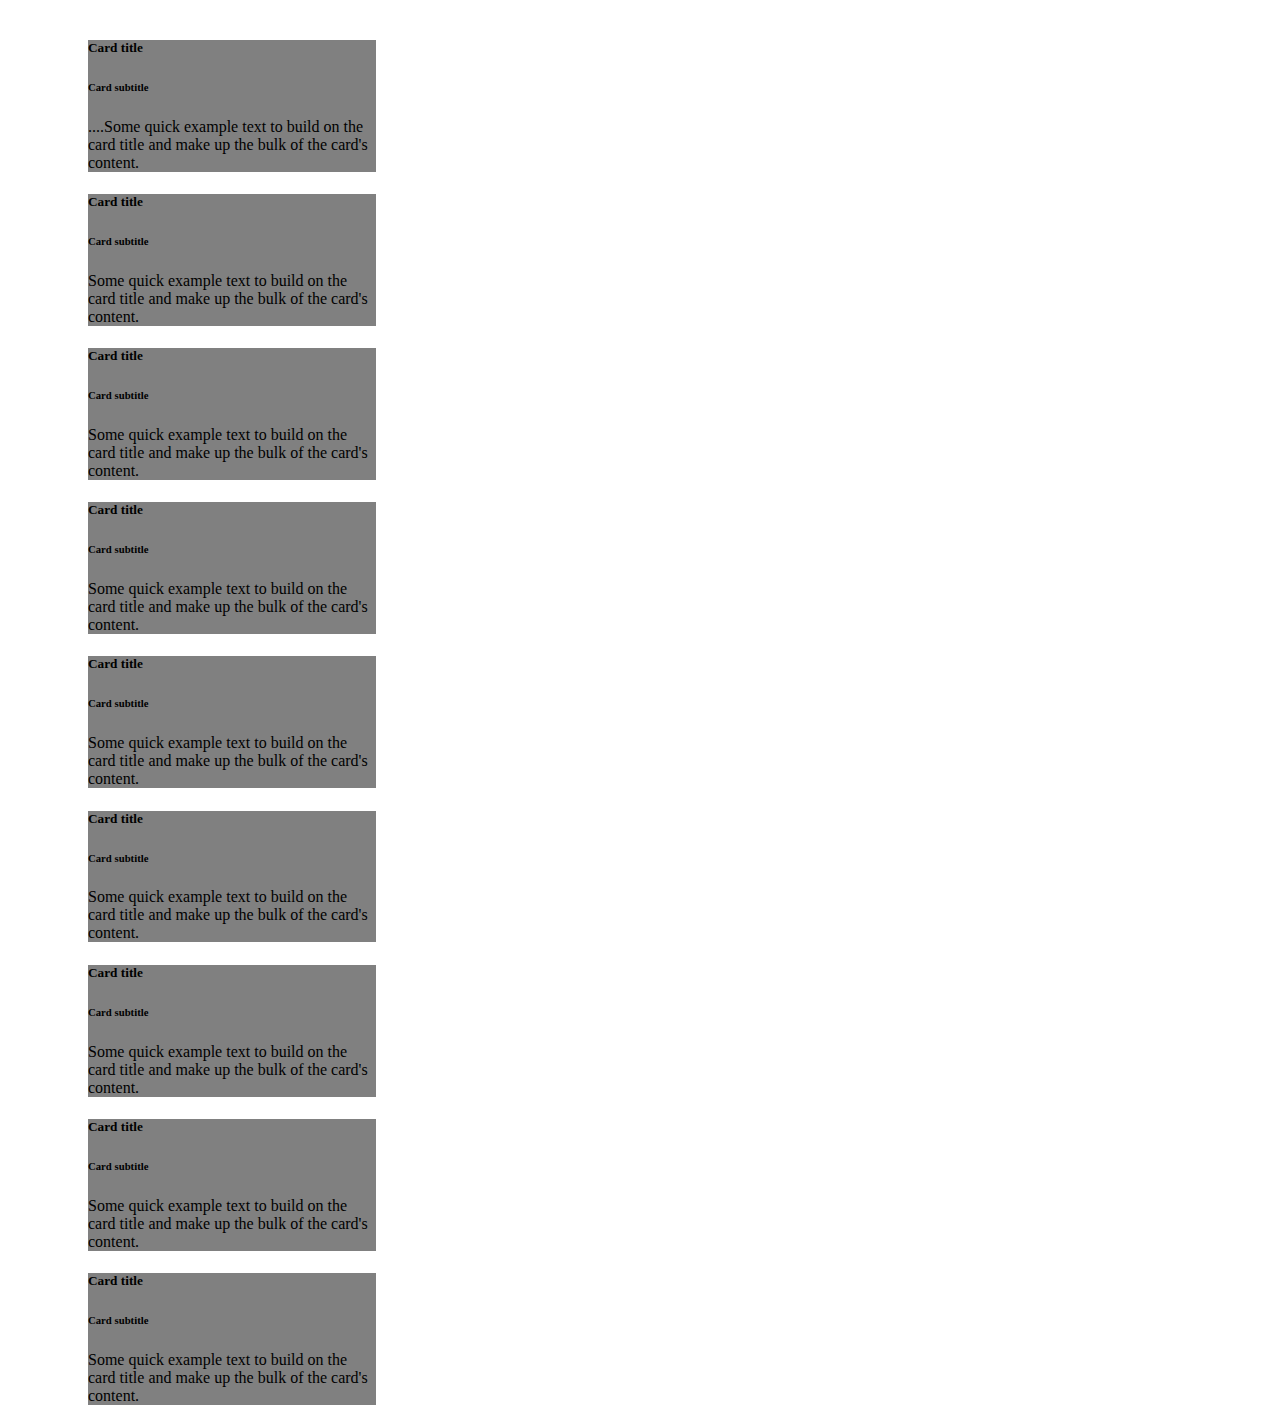
<file: Bootstrap Project-5 Heoric Feature/card.html>
<!doctype html>
<html lang="en">
  <head>
    <!-- Required meta tags -->
    <meta charset="utf-8">
    <meta name="viewport" content="width=device-width, initial-scale=1">

    <!-- Bootstrap CSS -->
    <link href="https://cdn.jsdelivr.net/npm/bootstrap@5.1.0/dist/css/bootstrap.min.css" rel="stylesheet" integrity="sha384-KyZXEAg3QhqLMpG8r+8fhAXLRk2vvoC2f3B09zVXn8CA5QIVfZOJ3BCsw2P0p/We" crossorigin="anonymous">

    <link rel="stylesheet" type="text/css" href="card.css">

    <title>****</title>
  </head>
  <body>
<section>
  <div class="container1">
  <div class="row">
      <div class="col">
        <div class="card" style="width: 18rem;">
          <div class="card-body">
            <h5 class="card-title">Card title</h5>
            <h6 class="card-subtitle mb-2 text-muted">Card subtitle</h6>
              <p class="card-text">....Some quick example text to build on the card title and make up the bulk of the card's content.</p>
              
          </div>
        </div>
      </div>
    <div class="col">
        <div class="card" style="width: 18rem;">
          <div class="card-body">
            <h5 class="card-title">Card title</h5>
            <h6 class="card-subtitle mb-2 text-muted">Card subtitle</h6>
            <p class="card-text">Some quick example text to build on the card title and make up the bulk of the card's content.</p>
          </div>
        </div>
    </div>
    <div class="col">
       <div class="card" style="width: 18rem;">
          <div class="card-body">
            <h5 class="card-title">Card title</h5>
            <h6 class="card-subtitle mb-2 text-muted">Card subtitle</h6>
           <p class="card-text">Some quick example text to build on the card title and make up the bulk of the card's content.</p>
          </div>
        </div>
    </div>
  </div>
</div>


  <div class="container2">
  <div class="row">
      <div class="col">
        <div class="card" style="width: 18rem;">
          <div class="card-body">
            <h5 class="card-title">Card title</h5>
            <h6 class="card-subtitle mb-2 text-muted">Card subtitle</h6>
              <p class="card-text">Some quick example text to build on the card title and make up the bulk of the card's content.</p>
              
          </div>
        </div>
      </div>
    <div class="col">
        <div class="card" style="width: 18rem;">
          <div class="card-body">
            <h5 class="card-title">Card title</h5>
            <h6 class="card-subtitle mb-2 text-muted">Card subtitle</h6>
            <p class="card-text">Some quick example text to build on the card title and make up the bulk of the card's content.</p>
          </div>
        </div>
    </div>
    <div class="col">
       <div class="card" style="width: 18rem;">
          <div class="card-body">
            <h5 class="card-title">Card title</h5>
            <h6 class="card-subtitle mb-2 text-muted">Card subtitle</h6>
           <p class="card-text">Some quick example text to build on the card title and make up the bulk of the card's content.</p>
          </div>
        </div>
    </div>
  </div>
</div>


  <div class="container3">
  <div class="row">
      <div class="col">
        <div class="card" style="width: 18rem;">
          <div class="card-body">
            <h5 class="card-title">Card title</h5>
            <h6 class="card-subtitle mb-2 text-muted">Card subtitle</h6>
              <p class="card-text">Some quick example text to build on the card title and make up the bulk of the card's content.</p>
              
          </div>
        </div>
      </div>
    <div class="col">
        <div class="card" style="width: 18rem;">
          <div class="card-body">
            <h5 class="card-title">Card title</h5>
            <h6 class="card-subtitle mb-2 text-muted">Card subtitle</h6>
            <p class="card-text">Some quick example text to build on the card title and make up the bulk of the card's content.</p>
          </div>
        </div>
    </div>
    <div class="col">
       <div class="card" style="width: 18rem;">
          <div class="card-body">
            <h5 class="card-title">Card title</h5>
            <h6 class="card-subtitle mb-2 text-muted">Card subtitle</h6>
           <p class="card-text">Some quick example text to build on the card title and make up the bulk of the card's content.</p>
          </div>
        </div>
    </div>
  </div>
</div>
</section>

    <!-- Optional JavaScript; choose one of the two! -->

    <!-- Option 1: Bootstrap Bundle with Popper -->
    <script src="https://cdn.jsdelivr.net/npm/bootstrap@5.1.0/dist/js/bootstrap.bundle.min.js" integrity="sha384-U1DAWAznBHeqEIlVSCgzq+c9gqGAJn5c/t99JyeKa9xxaYpSvHU5awsuZVVFIhvj" crossorigin="anonymous"></script>

    <!-- Option 2: Separate Popper and Bootstrap JS -->
    <!--
    <script src="https://cdn.jsdelivr.net/npm/@popperjs/core@2.9.3/dist/umd/popper.min.js" integrity="sha384-eMNCOe7tC1doHpGoWe/6oMVemdAVTMs2xqW4mwXrXsW0L84Iytr2wi5v2QjrP/xp" crossorigin="anonymous"></script>
    <script src="https://cdn.jsdelivr.net/npm/bootstrap@5.1.0/dist/js/bootstrap.min.js" integrity="sha384-cn7l7gDp0eyniUwwAZgrzD06kc/tftFf19TOAs2zVinnD/C7E91j9yyk5//jjpt/" crossorigin="anonymous"></script>
    -->
  </body>
</html>
</file>
<file: Bootstrap Project-1/css/style.css>
.container-fluid {
	/*font-size: 80px;*/
}


.btn-outline-dark{
	padding: 6px 12px;
}

.py-5{
	height: 264.5px;
}
#strap{
	margin-left: 75.5px;
}

#item{
	margin-left: 20px;
}

#cart{
	margin-right: 94.48px;
}
/*.fw-bold{
	font-weight: bold;
}

.display-5{
	font-size: 45.344px;
}*/

/*.crad-section{
	padding-top: 48px;
	padding-bottom: 48px;

}

.card-container1{
	width: 100px;
	margin-top: 48px;
	margin-left:24px ;
	
	display: flex;
	

}

.card-container2{
	width: 100px;
	margin-top: 48px;
	margin-left:24px ;
		display: flex;
	

}

.row1{
	display: flex;

}*/

.sec{
	padding-bottom: 48px;
}
.container1{

	display: flex;
	flex-wrap: wrap;
	margin-top: 90px;
	margin-left:61.66px;
	margin-right: 61.66px;
	padding-left: 48px;
	padding-right: 48px;
	height: 313.70;
	margin-bottom: 48px;
}

section{
	display: flex;
	justify-content: space-evenly;
	flex-wrap: wrap;
}

.container2{
	display: flex;
	flex-wrap: wrap;
	/*margin-top: 90px;*/
	margin-left:61.66px;
	margin-right: 61.66px;
	padding-left: 48px;
	padding-right: 48px;
	height: 313.70;
	margin-bottom: 45.35px;
}

.card{
	margin-left: 25px;
	margin-right: 25px;
	width: 204.09px;
	/*flex-wrap: wrap;*/
	/*height: 313.70;*/
	/*flex: 1;*/
	/*position: relative;*/
	/*display: flex;*/
	/*flex-direction: column;*/
	/*min-width: 0;*/
	/*background-clip: border-box;*/
	/*word-wrap: break-word;*/
	/*border: 1px solid rgb(0, 0, 0,0.125);
	border-radius: 4px;*/
	/*padding-left: 24px;
	padding-right: 24px;
	margin-bottom: 48px;*/
	/*justify-content: space-around;*/

}



/*----------------inside card--------------*/

.card-title{
	display: block;
	font-size: 0.83em;
	/*margin-block-start: 1.67em;
	margin-block-end: 1.67em;
	margin-inline-start: 0px;
	margin-inline-end: 0px;*/
	line-height: 1.2;
	/*margin-block-start: 1.67em;*/
	margin-bottom: 0.5em;
	font-size: 1.25em;
	font-weight: 500;
	text-align: center;
}

.card-text{
	text-align: center;
}

#btn-card{
	
	line-height: 1.5;
	text-align: center;
	cursor: pointer;
	padding: 6px 12px;
	margin-top: 35px;
	margin-left: 30px;
}

#btn-card2{
	
	line-height: 1.5;
	text-align: center;
	cursor: pointer;
	padding: 6px 12px;
	margin-top: 8px;
	margin-left: 35px;
}
strike{
	color: #6C757D;
}



/*flex-wrap: wrap;*/
	/*style="width: 207.8px; height: 317.48031496px;"*/

	/*flex-wrap: wrap;*/
	/*margin-right:24px ;*/
	/*margin-right:24px ;*/
.footer{
	height: 113.38px;
}

@media only screen and (max-width:600px){
	.container1{
		display: flex;
		text-align: center;
		flex: 2;

	}
	.card{
		flex-basis: 100%;
		margin-bottom: 56.69px;
	}

	.btn-outline-dark{
		margin-left: 10px;
	}
}
</file>
<file: Bootstrap Project-2 Scrolling Webpage/style.css>
body{
	height: 100%;
	width: 100%;
	overflow-x: hidden;
}

/*.navbar-collapse{
	padding-left: 750px;
}*/

.navbar-brand {
	margin-left: 80px;
}

.bg-primary{
	height: 400px;
	/*width: 1263px;*/

}

.fw-bolder {
	text-align: center;
}

.lead{
	text-align: center;
}

.container-1{
	margin-top: 99px;
}

/*.btn{
	position: relative;
	left: 45%;
	margin-top: 20px;
	margin-left: 42%;

}*/

.btn{
	display: flex;
	justify-content: center;
	align-items: center;

}



.about-container{
	/*display: flex;
	justify-content: center;
	align-items: center;*/
	
	width: 100vw;
	height: 100vh;

}

section{
	/*scroll-snap-align: start;
	display: flex;
	flex: none;*/

	/*text-align: center;
	vertical-align: center;*/
}

.center{
	display: flex;
	flex-direction: column;
	justify-content: center;
	justify-items: center;
}

section h2{
	font-size: 29.3;
	/*margin-left: 259px;
	padding-top: 200px;*/
}

/*h2{
	margin-top: 136px;
}
*/
section p{
	font-size: 20px;
	/*font-weight: 300;
	margin-left: 259px;*/
}

/*.para{
	text-align: center;
}*/

section  ul li{
	/*margin-left: 259px;*/
}

.about-services{
	display: flex;
	justify-content: center;
	align-items: center;
	background: #F8F9FA;
	width: 100vw;
	height: 100vh;
	
}

.bg{
	display: flex;
	justify-content: center;
	align-items: center;
	/*background: #F8F9FA;*/
	width: 100vw;
	height: 100vh;
	
}


.about-contact{
	/*display: flex;*/
	justify-content: center;
	align-items: center;
	
	width: 100vw;
	height: 75vh;
	/*vertical-align: center;*/

}

.contact{
	padding-top: 120px;
	margin-left: 20%;

}

#hell{
	margin-left: 20%;
}

footer{
	/*margin-right: 10px;*/
	position: relative;
	margin-top: 40px;
	top: 40px;
}


/*.main{
	flex: none;
	display: flex;
	flex-direction: column;
	scroll-snap-type:x mandatory;
	overflow-x: scroll;
}*/


@media only screen and (max-width:800px){
	/*section h2{
		text-align: center;
	font-size: 29.3;
	margin-left: 10px;
	padding-top: 200px;
}*/

	.btn{
	position: relative;
	left: 25%;
	}

	/*.about-services{
		text-align: center;
	}

	.about-contact{
		text-align: center;
	}*/

	.bell{
	margin-left: 20%;
	}

	.para{
		
	margin-left: 20%;

	}

	.btn{
		
	}

}
</file>
<file: Bootstrap Project-5 Heoric Feature/style.css>
.start{
    font-size: 1.25rem;
}

.nav-link{
    padding: 10px;
}

.nav-link:hover{
   background-color:#212529;
   color:red;
}


.container1{
    margin: 0 61.667px 0 61.667px;
    padding: 48px 0 48px 0;
    /* background-color: #dee2e6; */
}

.border{
    padding: 48px 48px;
}

.text{
    font-weight: 700;
    text-align: center;
}

.para{
    text-align: center;
    font-size: 1.5rem;
    
}
.btn{
    text-align: center;
}

/* .card-body{
    padding: 0 48px 48px 48px;
} */


.row{
    display:flex;
    flex-direction: row;
    flex-wrap: wrap;
}
.mt-n4{
    margin-top: -24px;
    
}

.feature{
    display: flex;
    display:inline-flex;
    text-align: center;
    justify-content: center;
    align-items: center;
    height: 4rem;
    width: 4rem;
    text-align: center;
    font-size: 2rem;
}

.card{
    position: relative;
    display: flex;
    flex-wrap: wrap;
    flex-direction: column;
    min-width: 0;
    word-wrap: break-word;
    background-clip:border-box ;
}
</file>
<file: Bootstrap Project-6 Shop Item/style.css>
.container1{
    margin: 48px 61.667px;
    padding: 0 48px;
}

.text1{
    margin-bottom: 4px;
    font-size: 0.875rem;
}

.text2{
    margin-bottom: 2px;
    font-weight: bolder;
    font-size: 2.7rem;
}

.text3{
    margin-bottom: 48px;
    font-size: 1.25rem;
}

.text4{
    font-size: 1.25rem;
    font-weight: 300;
    margin-bottom: 1rem;
}

.sec{
    display: flex;
    justify-content: center;
}


.container3{
    display: flex;
    flex-wrap: wrap;
    column-gap: 40px;
}
.card{
    position: relative;
    display: flex;
    justify-content: space-around;
    flex-direction: column;
    word-wrap: break-word;
    background-color: #fff;
    margin-bottom: 48px;

}
</file>
<file: Bootstrap Project-5 Heoric Feature/card.css>
body{
	overflow-x: hidden;
}

.container1{
	margin-bottom: 20px;

}

.container2{
	margin-bottom: 20px;
}

.container3{
	margin-bottom: 20px;
}


section{
	margin-top: 40px;
	padding-left: 40px;
	/*margin-left: 40px;*/
	/*padding-left: 40px;*/
	/*padding-right: 40px;*/
	/*padding-left: 40px;*/

}

.card{
	background-color:grey ;
}

.col{
	padding-left: 40px;
}

.
</file>
